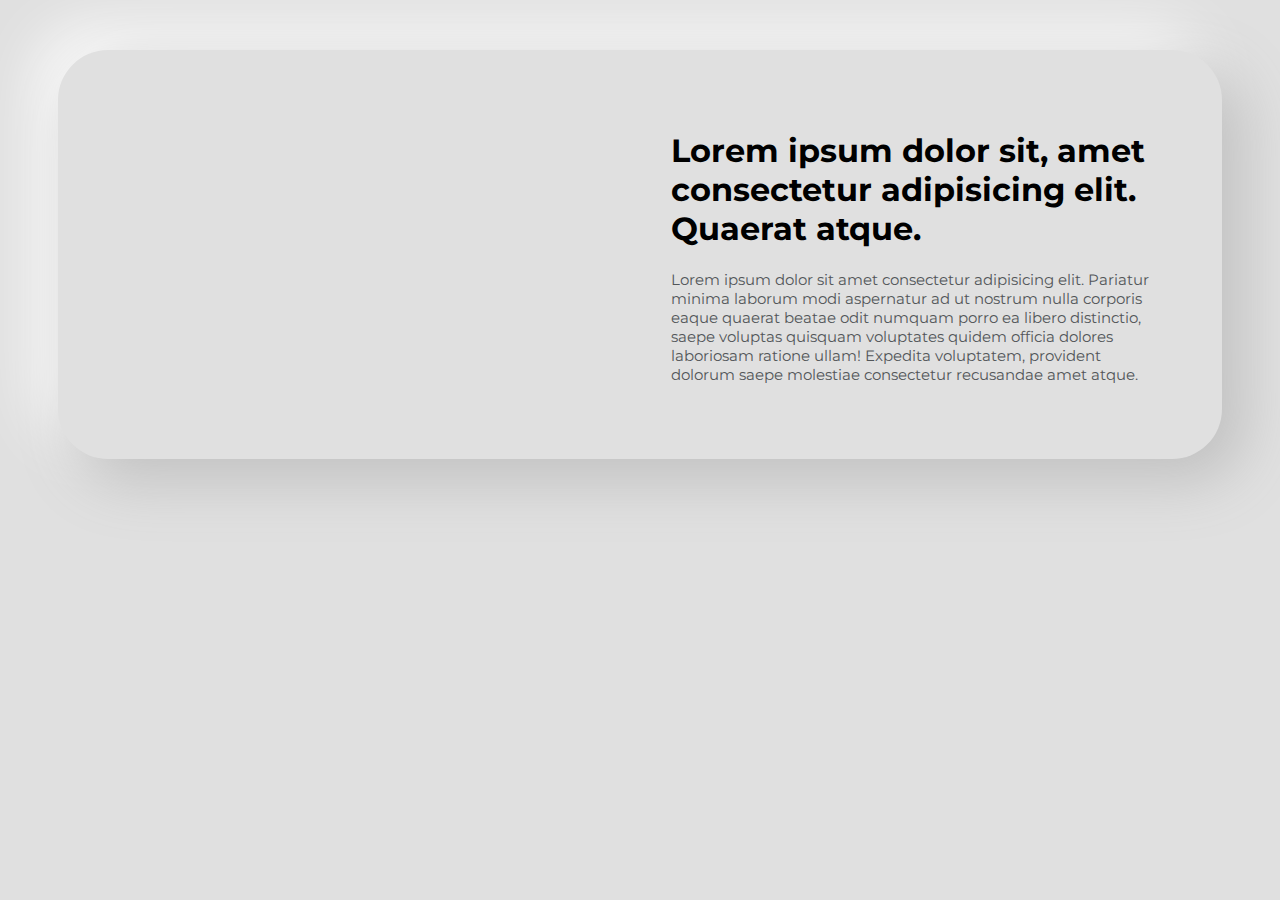
<file: R3/index.html>
<!DOCTYPE html>
<html lang="en">

<head>
    <meta charset="UTF-8">
    <meta http-equiv="X-UA-Compatible" content="IE=edge">
    <meta name="viewport" content="width=device-width, initial-scale=1.0">
    <link rel="stylesheet" href="https://necolas.github.io/normalize.css/8.0.1/normalize.css" /> <!-- normalize -->
    <link rel="stylesheet" href="style.css" />
    <title>R3</title>
</head>

<body>
    <div class="card-container">
        <!-- video -->
        <iframe width="560" height="315" src="https://www.youtube.com/embed/b9HQke-3rso" title="YouTube video player"
            frameborder="0"
            allow="accelerometer; autoplay; clipboard-write; encrypted-media; gyroscope; picture-in-picture"
            allowfullscreen></iframe>

        <div class="card-body">
            <h1>Lorem ipsum dolor sit, amet consectetur adipisicing elit. Quaerat atque.</h1>
            <p>
                Lorem ipsum dolor sit amet consectetur adipisicing elit. Pariatur minima laborum modi aspernatur ad ut
                nostrum nulla corporis eaque quaerat beatae odit numquam porro ea libero distinctio, saepe voluptas
                quisquam voluptates quidem officia dolores laboriosam ratione ullam! Expedita voluptatem, provident
                dolorum saepe molestiae consectetur recusandae amet atque.
            </p>
        </div>
    </div>
</body>

</html>
</file>
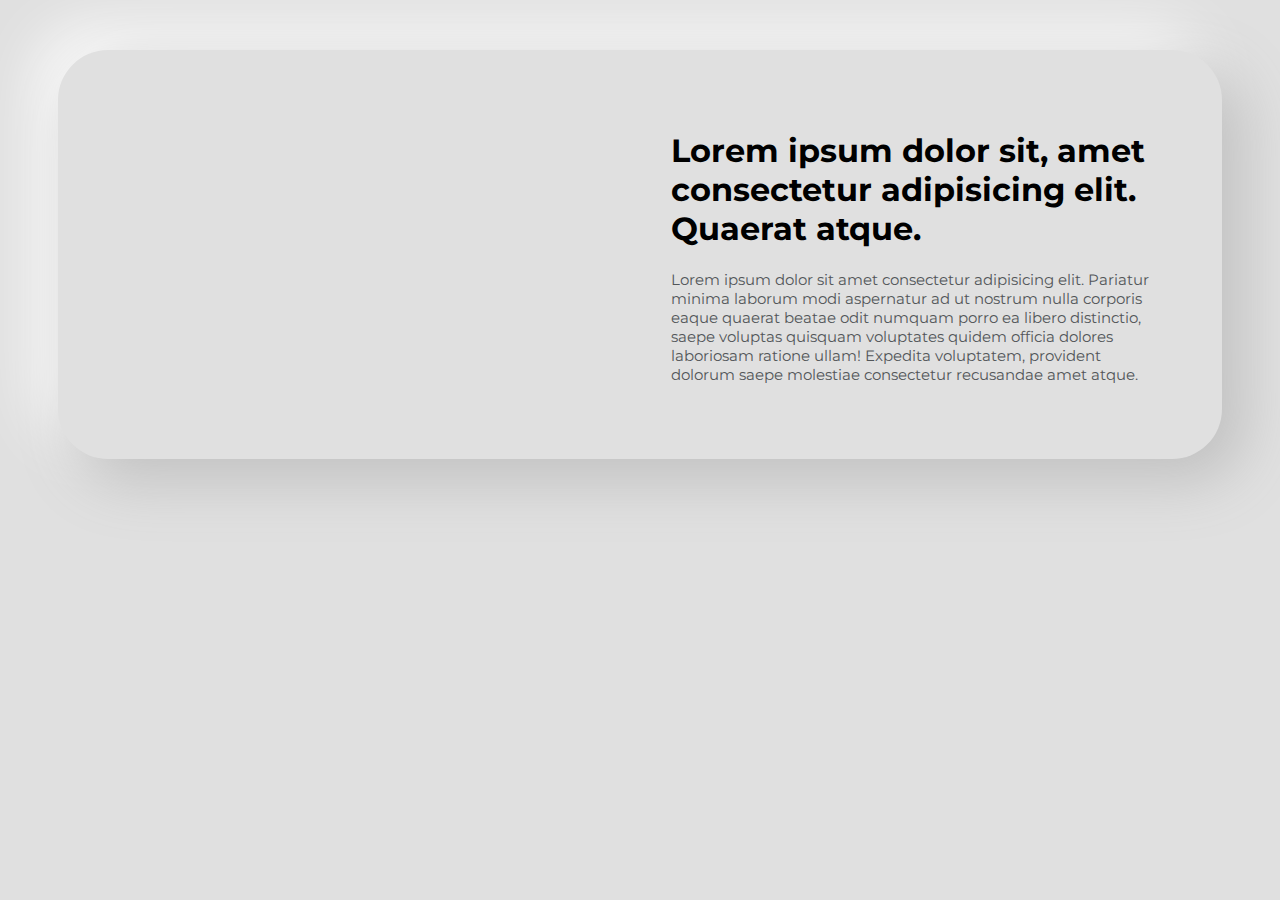
<file: R3/R3.html>
<!DOCTYPE html>
<html lang="en">

<head>
    <meta charset="UTF-8">
    <meta http-equiv="X-UA-Compatible" content="IE=edge">
    <meta name="viewport" content="width=device-width, initial-scale=1.0">
    <link rel="stylesheet" href="https://necolas.github.io/normalize.css/8.0.1/normalize.css" /> <!-- normalize -->
    <link rel="stylesheet" href="style.css" />
    <title>Solicitud R3</title>
</head>

<body>
    <div class="card-container">
        <!-- video -->
        <iframe width="560" height="315" src="https://www.youtube.com/embed/b9HQke-3rso" title="YouTube video player"
            frameborder="0"
            allow="accelerometer; autoplay; clipboard-write; encrypted-media; gyroscope; picture-in-picture"
            allowfullscreen></iframe>

        <div class="card-body">
            <h1>Lorem ipsum dolor sit, amet consectetur adipisicing elit. Quaerat atque.</h1>
            <p>
                Lorem ipsum dolor sit amet consectetur adipisicing elit. Pariatur minima laborum modi aspernatur ad ut
                nostrum nulla corporis eaque quaerat beatae odit numquam porro ea libero distinctio, saepe voluptas
                quisquam voluptates quidem officia dolores laboriosam ratione ullam! Expedita voluptatem, provident
                dolorum saepe molestiae consectetur recusandae amet atque.
            </p>
        </div>
    </div>
</body>

</html>
</file>
<file: R3/style.css>
@import url("https://fonts.googleapis.com/css2?family=Montserrat:wght@100;200;400;700&display=swap");
body {
  font-family: "Montserrat", sans-serif;
  background-color: #e0e0e0;
}

.card-container {
  display: flex;
  align-items: center;
  padding: 30px;
  margin: 50px;
  box-sizing: border-box;
  border-radius: 50px;
  background: #e0e0e0;
  box-shadow: 20px 20px 60px #bebebe, -20px -20px 60px #ffffff;
  
}

.card-body {
  width: 45%;
  padding: 30px;
}

.card-body p {
  font-size: 15px;
  color: #525659;
}

/*mediaqrys*/

@media (max-width: 800px) {
  .card-container {
    display: flex;
    flex-wrap: wrap;
  }
  iframe {
    width: 100%;
  }
  .card-body {
    width: 65%;
    padding-top: 10px;
    padding-left: 0;
  }
}
</file>
